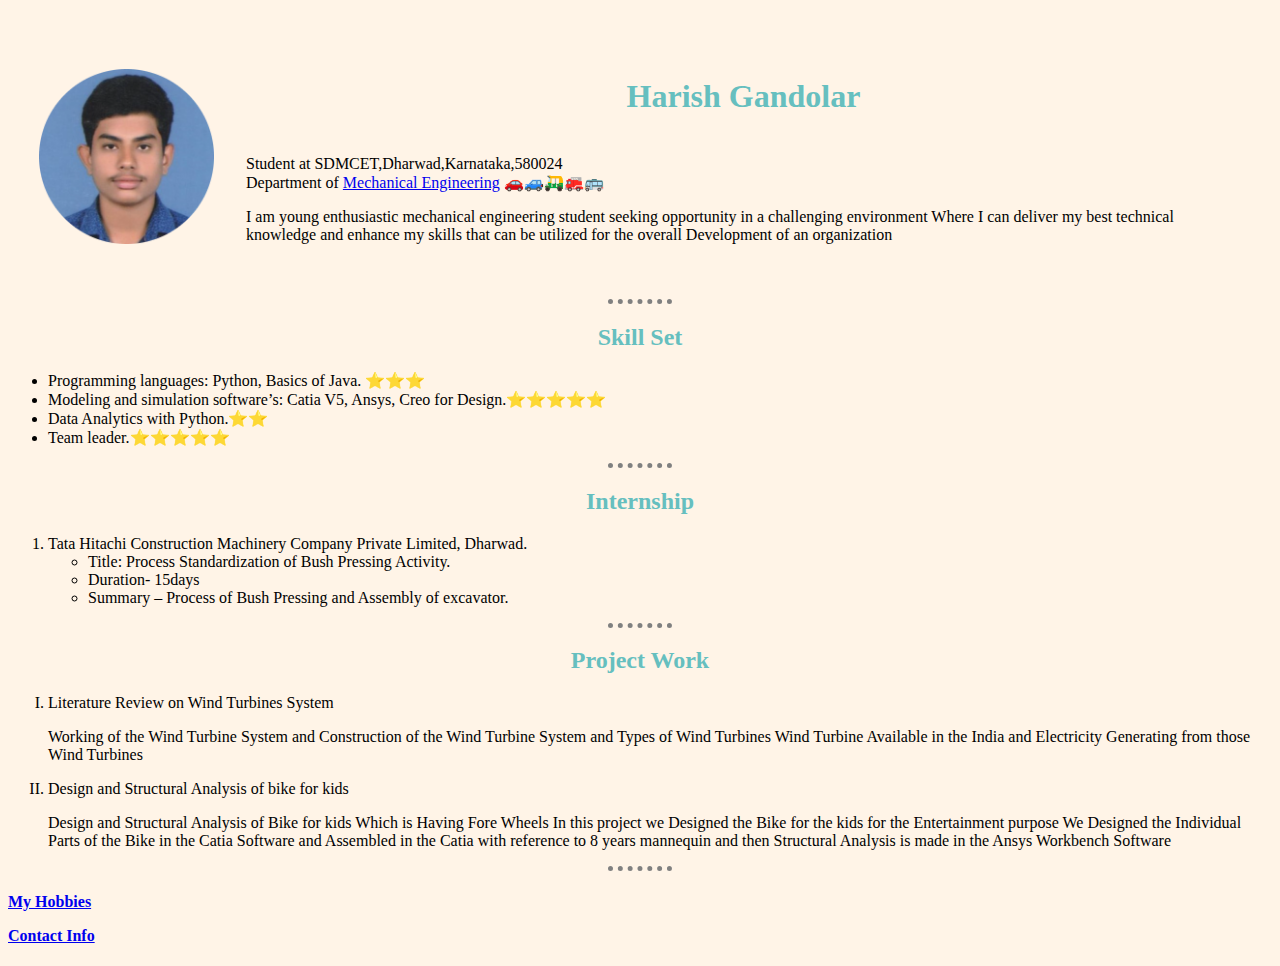
<file: index.html>
<!DOCTYPE html>
<html lang="en">
<head>
    <meta charset="UTF-8">
    <meta name="viewport" content="width=device-width, initial-scale=1.0">
    <title>Harish Gnadolkars's Homepage</title>
    <link rel="stylesheet" href="style.css">
</head>
<body>
    <br>
    <table cellspacing="30">
        <tr>
            <td>
                <img width="175" src="PHOTO-1.png" alt="Harish Gandolkar Profile picture"
            </td>
            <td>
                <h1>Harish Gandolar</h1><br>                                                                      
                Student at SDMCET,Dharwad,Karnataka,580024<br>
                Department of <a href="https://en.wikipedia.org/wiki/Mechanical_engineering">Mechanical Engineering</a> 🚗🚙🛺🚒🚌<br>
               <p>I am young enthusiastic mechanical engineering student seeking opportunity in a challenging environment Where 
                  I can deliver my best technical knowledge and enhance my skills that can be utilized for the overall Development of an organization</p>
            </td>
        </tr>
    </table>
    <hr>
    <h2>Skill Set</h2>
    <ul>
        <li>Programming languages: Python, Basics of Java. ⭐⭐⭐</li>
        <li>Modeling and simulation software’s: Catia V5, Ansys, Creo for Design.⭐⭐⭐⭐⭐</li>
    	<li>Data Analytics with Python.⭐⭐</li> 
    	<li>Team leader.⭐⭐⭐⭐⭐</li>
    </ul>
    <hr>
    <h2>Internship</h2>
    <ol>
        <li>Tata Hitachi Construction Machinery Company Private Limited, Dharwad.</li>
        <ul>
            <li>Title: Process Standardization of Bush Pressing Activity.</li>
            <li>Duration- 15days</li>
        	<li>Summary – Process of Bush Pressing and Assembly of excavator.</li>
        </ul>
    </ol>
    <hr>
    <h2>Project Work</h2>
    <ol type="I">
        <li>Literature Review on Wind Turbines System</li>
        <p>Working of the Wind Turbine System and Construction of 
           the Wind Turbine System and Types of Wind Turbines Wind 
           Turbine Available in the India and Electricity Generating 
           from those Wind Turbines
        </p>
        <li>Design and Structural Analysis of bike for kids</li>
        <p>Design and Structural Analysis of Bike for kids Which is 
           Having Fore Wheels In this project we Designed the Bike 
           for the kids for the Entertainment purpose We Designed the 
           Individual Parts of the Bike in the Catia Software and 
           Assembled in the Catia with reference to 8 years mannequin 
           and then Structural Analysis is made in the Ansys Workbench 
           Software 
        </p>
    </ol>
    <hr>
    <h4><P><a href="hobbies.html">My Hobbies</a></P>
        <p><a href="contact.html">Contact Info</a></P>
    </h4>
</body>
</html>
</file>
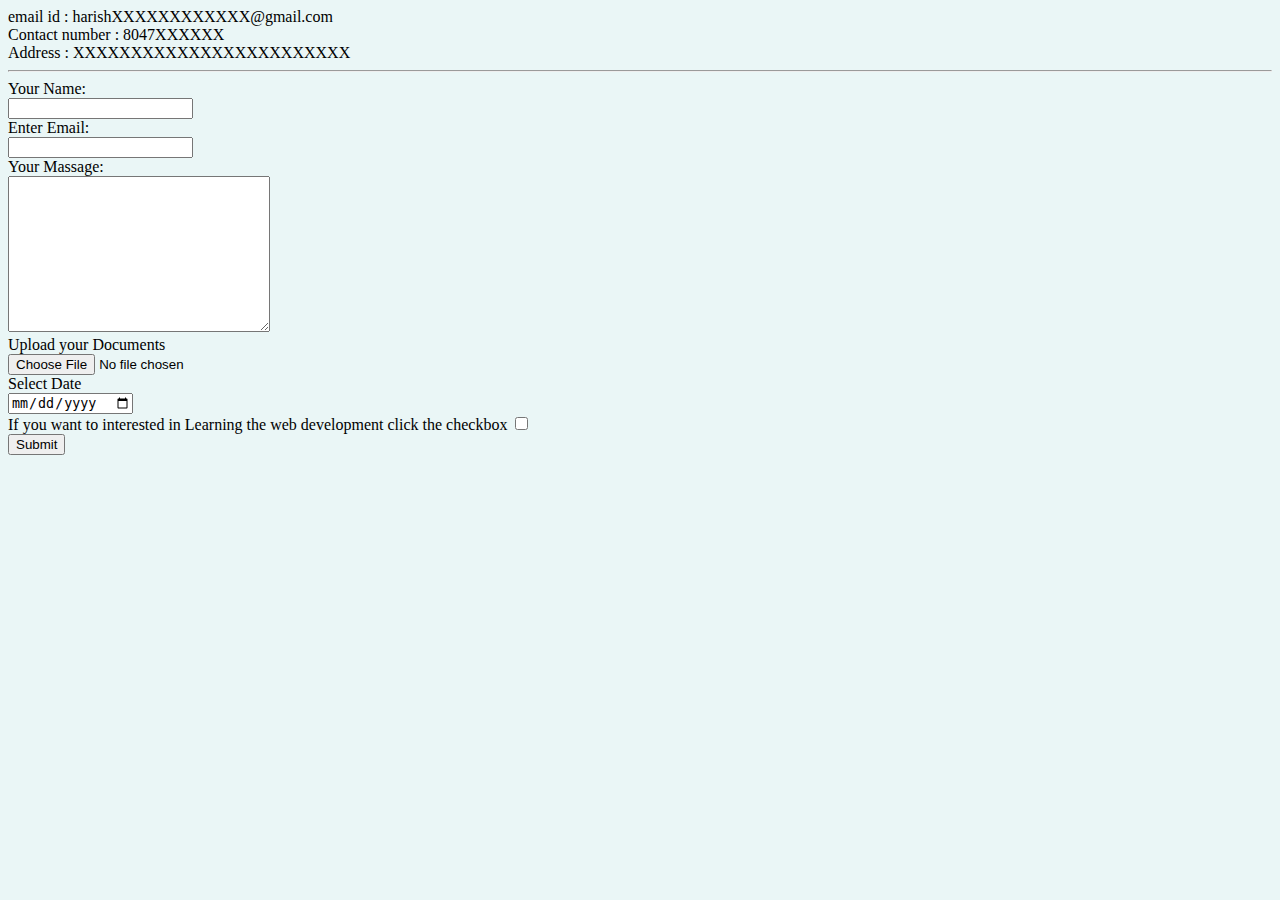
<file: contact.html>
<!DOCTYPE html>
<html lang="en">
<head>
    <meta charset="UTF-8">
    <meta http-equiv="X-UA-Compatible" content="IE=edge">
    <meta name="viewport" content="width=device-width, initial-scale=1.0">
    <title>Contact Info</title>
</head>
<body style="background-color:#EAF6F6;>
    <h1>Contact Info</h1>
    <hr>
    <ol type="1">
        <li>email id : harishXXXXXXXXXXXX@gmail.com</li>
        <li>Contact number : 8047XXXXXX</li>
        <li>Address : XXXXXXXXXXXXXXXXXXXXXXXX</li>
    </ol>
    <hr>
    <form action="mailto:harishgandolkar123@gmail.com" method="post" enctype="text/plain">
        <label>Your Name:</label><br>
        <input type="text" name="Your Name"><br>
        <label>Enter Email:</label><br>
        <input class="" type="email" name="Your Email"><br>
        <label>Your Massage:</label><br>
        <textarea name="Your Massage" id="" cols="30" rows="10"></textarea><br>
        <label>Upload your Documents</label><br>
        <input type="file" name="Your Projects"><br>
        <label>Select Date</label><br>
        <input type="date"><br>
        <label>If you want to interested in Learning the web development click the checkbox</label>
        <input class="" type="checkbox"><br>
        <input class="" type="submit"><br>
    </form>
</body>
</html>
</file>
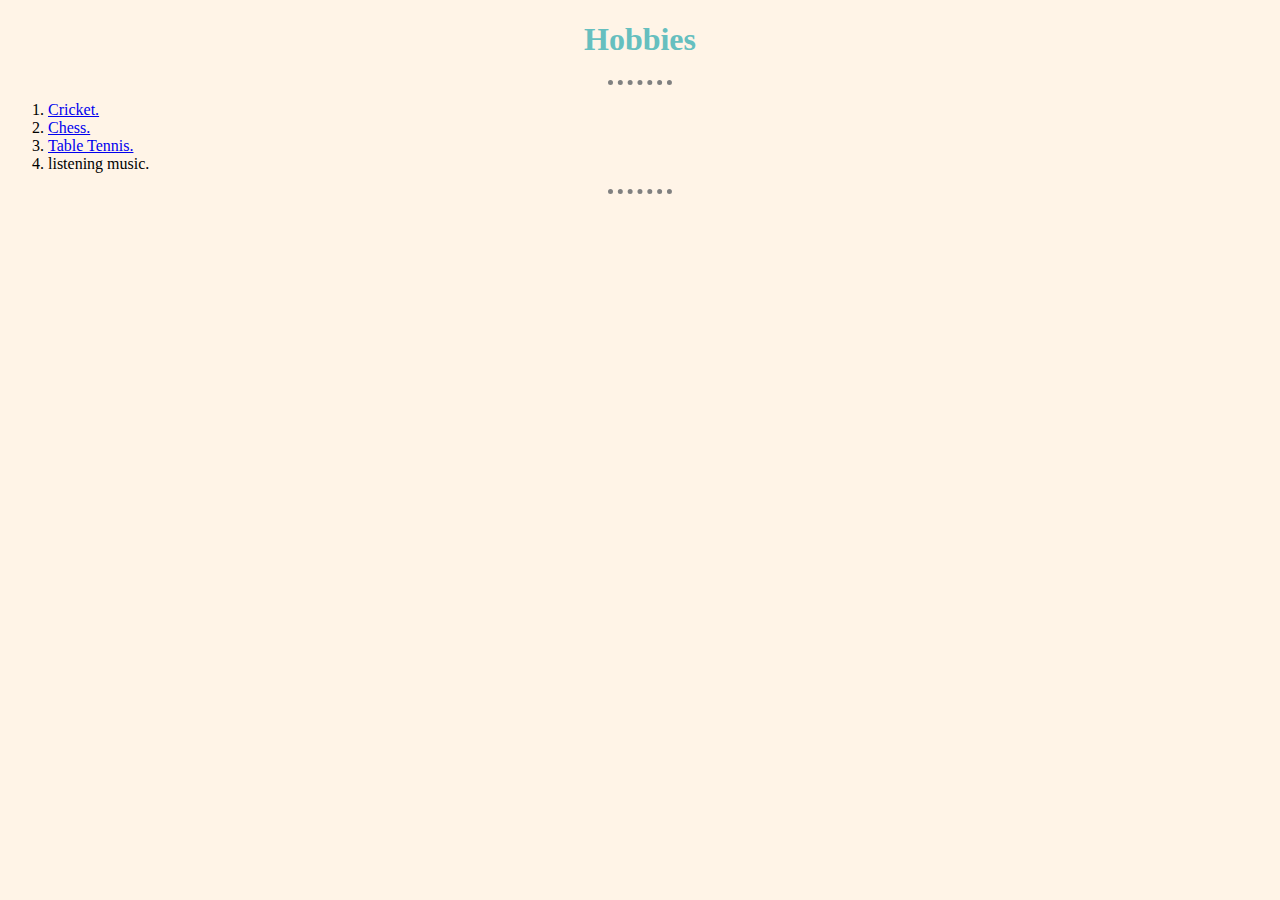
<file: hobbies.html>
<!DOCTYPE html>
<html lang="en">
<head>
    <meta charset="UTF-8">
    <meta http-equiv="X-UA-Compatible" content="IE=edge">
    <meta name="viewport" content="width=device-width, initial-scale=1.0">
    <title>My hobbies</title>
    <link rel="stylesheet" href="style.css">
</head>
<body>
    <h1>Hobbies</h1>
    <hr>
    <ol type="1">
        <li><a href="https://en.wikipedia.org/wiki/Cricket">Cricket.</a></li>
        <li><a href="https://en.wikipedia.org/wiki/Chess">Chess.</a></li>
        <li><a href="https://www.youtube.com/watch?v=F5H-Eq_Kcxw">Table Tennis.</a></li>
        <li>listening music.</li>
    </ol>
    <hr>
    
</body>
</html>
</file>
<file: style.css>
body{
    background-color:  rgba(255, 228, 196, 0.402);
}
hr {
    border-style: none ;
    border-top-style: dotted;
    border-color:gray;
    border-width: 5px;
    width:5%;
}
h1 {
    color:#66BFBF;
    text-align: center;
}
h2{
    color: #66BFBF;
    text-align: center;
}
</file>
